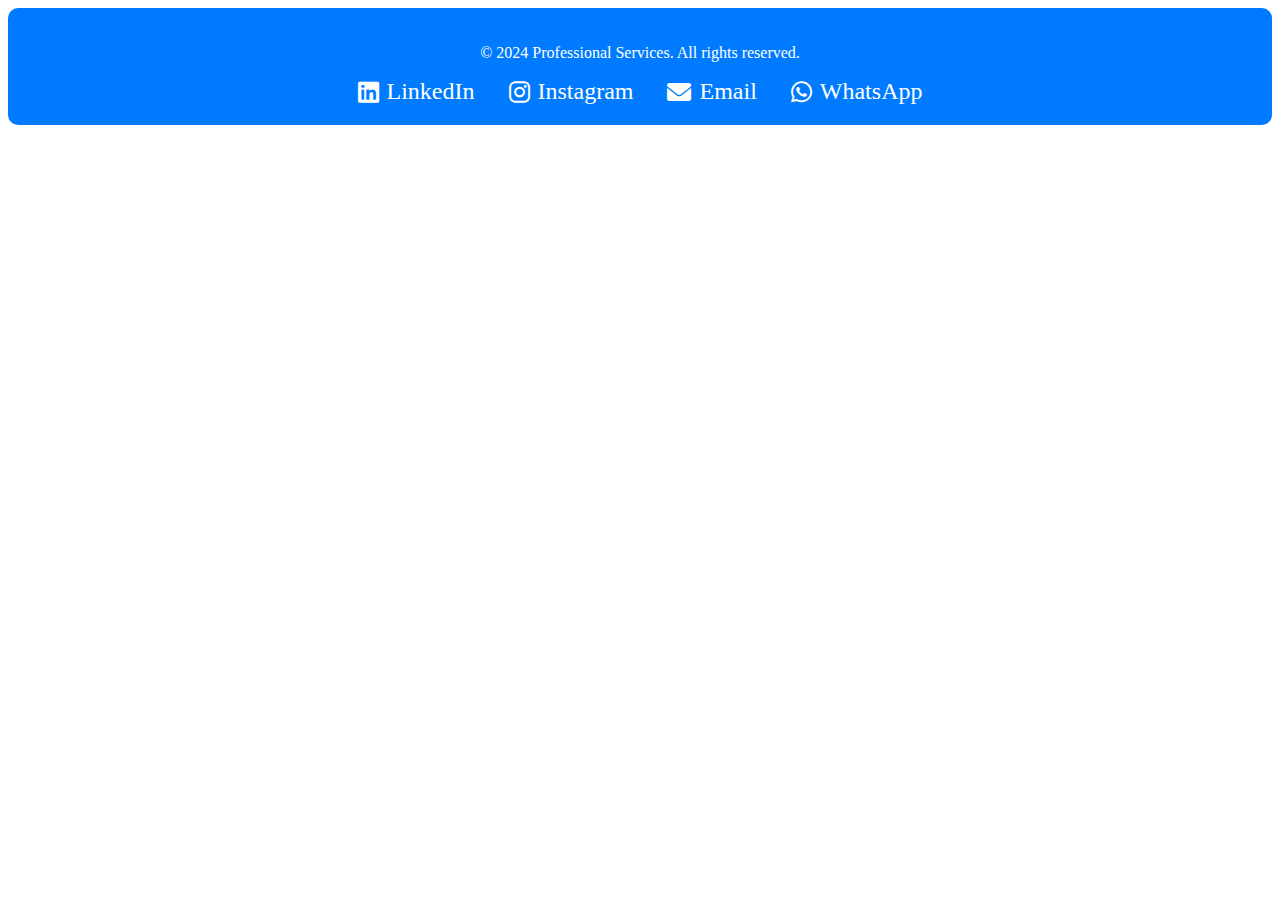
<file: testing.html>
<!DOCTYPE html>
<html lang="en">
<head>
    <meta charset="UTF-8">
    <meta name="viewport" content="width=device-width, initial-scale=1.0">
    <title>Footer Example</title>
    <link rel="stylesheet" href="https://cdnjs.cloudflare.com/ajax/libs/font-awesome/6.0.0-beta3/css/all.min.css">
    <style>
        /* Footer */
        footer {
            background-color: #007bff;
            color: white;
            text-align: center;
            padding: 20px 0;
            border-radius: 10px;
        }

        .social-links {
            margin-top: 10px;
        }

        .social-links a {
            color: white;
            font-size: 24px;
            margin: 0 15px;
            text-decoration: none;
            display: inline-flex;
            align-items: center;
            transition: color 0.3s ease;
        }

        .social-links a:hover {
            color: #f5f5f5;
        }

        .social-links i {
            margin-right: 8px;
        }
    </style>
</head>
<body>
    <footer>
        <div class="container">
            <p>&copy; 2024 Professional Services. All rights reserved.</p>
            <div class="social-links">
                <a href="https://linkedin.com" target="_blank" aria-label="LinkedIn">
                    <i class="fab fa-linkedin"></i> LinkedIn
                </a>
                <a href="https://instagram.com" target="_blank" aria-label="Instagram">
                    <i class="fab fa-instagram"></i> Instagram
                </a>
                <a href="mailto:example@gmail.com" target="_blank" aria-label="Email">
                    <i class="fas fa-envelope"></i> Email
                </a>
                <a href="https://wa.me/yourphonenumber" target="_blank" aria-label="WhatsApp">
                    <i class="fab fa-whatsapp"></i> WhatsApp
                </a>
            </div>
        </div>
    </footer>
</body>
</html>
</file>
